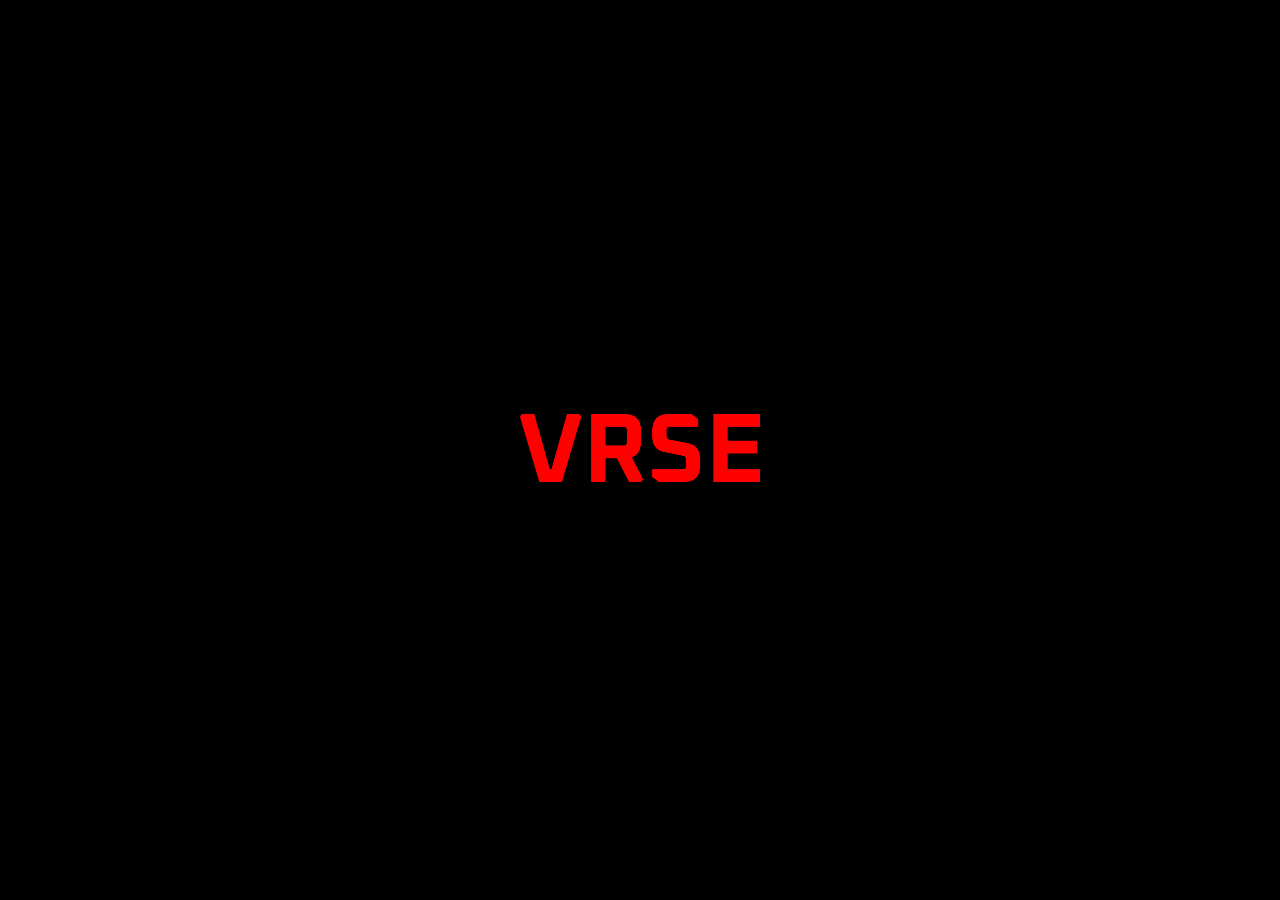
<file: index.html>
<!DOCTYPE html> <html lang="en">
    <head>
        <title>VRSE</title>
        <link rel="icon" href="/img/vrse.ico">

        <style>
            * {
                padding: 0;
                margin: 0;
            }
            body {
                background-color: black;
                display: flex;
                flex-direction: column;
                height: 100vh;
                width: 100%;
            }
            main {
                width: 100%;
                height: 100%;
                display: flex;
                align-items: center;
                justify-content: center;
            }
            .logo {
                width: 240px;
            }
            .logo img {
                width: 100%;
            }
        </style>

        <meta name="viewport" content="width=device-width, initial-scale=1">
    </head>
    <body>
        <main>
            <div class="logo">
                <img alt="VRSE Logo, red" src="/img/VRSE-red.png">
            </div>
        </main>
    </body>
</html>
</file>
